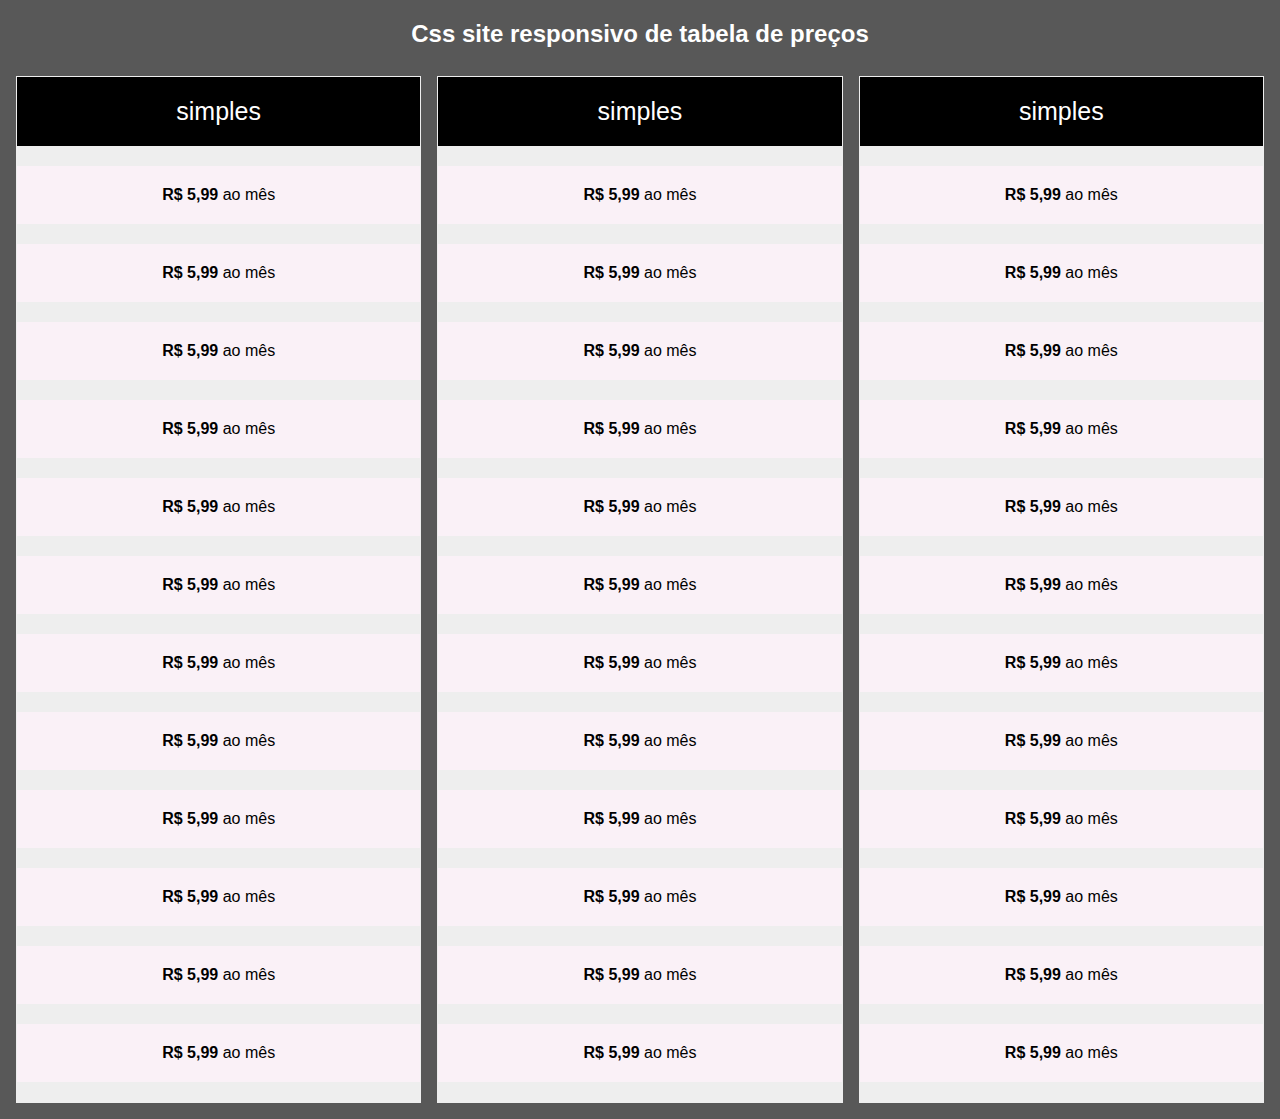
<file: index.html>
<!DOCTYPE html>
<html lang="en">
<head>
    <meta charset="UTF-8">
    <meta name="viewport" content="width=device-width, initial-scale=1.0">
    <title>Document</title>
    <link rel="stylesheet" href="style.css">
</head>
<body>
    
    <h2>Css site responsivo de tabela de preços</h2>

    <div class="corpo">
        <div class="coluna">
            <ul class="price-box">
                <li class="header">simples</li>
                <li class="emph"><strong>R$ 5,99</strong> ao mês</li>
                <li class="emph"><strong>R$ 5,99</strong> ao mês</li>
                <li class="emph"><strong>R$ 5,99</strong> ao mês</li>
                <li class="emph"><strong>R$ 5,99</strong> ao mês</li>
                <li class="emph"><strong>R$ 5,99</strong> ao mês</li>
                <li class="emph"><strong>R$ 5,99</strong> ao mês</li>
                <li class="emph"><strong>R$ 5,99</strong> ao mês</li>
                <li class="emph"><strong>R$ 5,99</strong> ao mês</li>
                <li class="emph"><strong>R$ 5,99</strong> ao mês</li>
                <li class="emph"><strong>R$ 5,99</strong> ao mês</li>
                <li class="emph"><strong>R$ 5,99</strong> ao mês</li>
                <li class="emph"><strong>R$ 5,99</strong> ao mês</li>
                

            </ul>
        </div>
        <div class="coluna">
            <ul class="price-box">
                <li class="header">simples</li>
                <li class="emph"><strong>R$ 5,99</strong> ao mês</li>
                <li class="emph"><strong>R$ 5,99</strong> ao mês</li>
                <li class="emph"><strong>R$ 5,99</strong> ao mês</li>
                <li class="emph"><strong>R$ 5,99</strong> ao mês</li>
                <li class="emph"><strong>R$ 5,99</strong> ao mês</li>
                <li class="emph"><strong>R$ 5,99</strong> ao mês</li>
                <li class="emph"><strong>R$ 5,99</strong> ao mês</li>
                <li class="emph"><strong>R$ 5,99</strong> ao mês</li>
                <li class="emph"><strong>R$ 5,99</strong> ao mês</li>
                <li class="emph"><strong>R$ 5,99</strong> ao mês</li>
                <li class="emph"><strong>R$ 5,99</strong> ao mês</li>
                <li class="emph"><strong>R$ 5,99</strong> ao mês</li>
                

            </ul>
        </div>
        <div class="coluna">
            <ul class="price-box">
                <li class="header">simples</li>
                <li class="emph"><strong>R$ 5,99</strong> ao mês</li>
                <li class="emph"><strong>R$ 5,99</strong> ao mês</li>
                <li class="emph"><strong>R$ 5,99</strong> ao mês</li>
                <li class="emph"><strong>R$ 5,99</strong> ao mês</li>
                <li class="emph"><strong>R$ 5,99</strong> ao mês</li>
                <li class="emph"><strong>R$ 5,99</strong> ao mês</li>
                <li class="emph"><strong>R$ 5,99</strong> ao mês</li>
                <li class="emph"><strong>R$ 5,99</strong> ao mês</li>
                <li class="emph"><strong>R$ 5,99</strong> ao mês</li>
                <li class="emph"><strong>R$ 5,99</strong> ao mês</li>
                <li class="emph"><strong>R$ 5,99</strong> ao mês</li>
                <li class="emph"><strong>R$ 5,99</strong> ao mês</li>
                

            </ul>
        </div>
    </div>







</body>
</html>
</file>
<file: style.css>
body
{
   font-family: 'Gill Sans', 'Gill Sans MT', Calibri, 'Trebuchet MS', sans-serif;
   background-color: rgb(88, 88, 88);
   color: white;

}

h2
{
  text-align: center;


}

.coluna
{
  width: 100%;
  padding: 8px;

}

.price-box
{
  background-color: rgb(250, 241, 247);
  color: rgb(0, 0, 0);
  list-style-type: none;
  border: 1px solid #eee;
  margin: 0;
  padding: 0;

}

.header
{
    background-color: black;
    color: rgb(255, 255, 255);
    font-size: 25px;
}

   li
   {
      padding: 20px;
      text-align: center;
      border-bottom: 20px solid #eee;

   }

   .corpo
   {
     display: flex;

   }

   @media(max-width: 700px)
   {
      .corpo
      {
         flex-direction: column;


      }

   }
</file>
